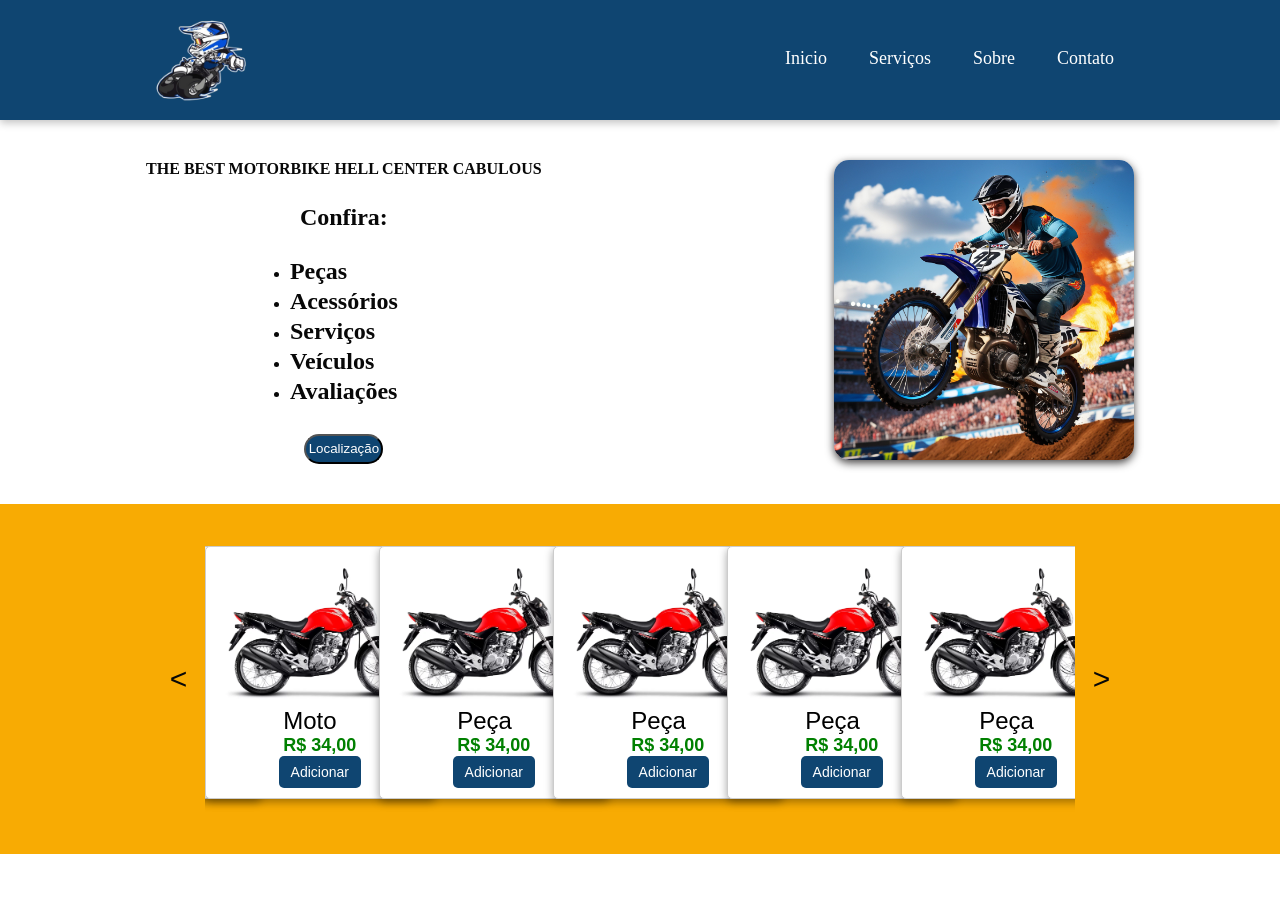
<file: index.html>
<!DOCTYPE html>
<html lang="pt-br">
<head>
    <meta charset="UTF-8">
    <meta http-equiv="X-UA-Compatible" content="IE=edge">
    <meta name="viewport" content="width=device-width, initial-scale=1.0">
    <link rel="stylesheet" href="style.css">
    <title>MotoDez</title>
</head>
<body>
    <header id="header-site">
        <div id="img-header">
            <img src="./imagem/motinha.png" alt="">
        </div>

        <nav id="nav-header">
            <div id="box-btn-hamburguer">
                <button id="btn-hamburguer">
                    <div></div>
                    <div></div>
                    <div></div>
                </button>
            </div>
            <ul>
                <li class="item-nav-header">
                    <a href="#">Inicio</a>
                </li>
                <li class="item-nav-header">
                    <a href="#">Serviços</a>
                </li>
                <li class="item-nav-header">
                    <a href="#">Sobre</a>
                </li>
                <li class="item-nav-header">
                    <a href="#">Contato</a>
                </li>
            </ul>
        </nav>

    </header>
    <section id="sec-inicio">
        <div id="txt-inicio">
        <h4>THE BEST MOTORBIKE HELL CENTER CABULOUS </h4>
        
        <h2>
            Confira:
        </h2>
        <ul class="inicio-li">
            <li>
                <a href="#">
                    <h2>Peças</h2>
                </a>
            </li>
            <li>
                <a href="#">
                    <h2>Acessórios</h2>
                </a>
            </li>
            <li>
                <a href="#">
                    <h2>Serviços</h2>
                </a>
            </li>
            <li>
                <a href="#">
                    <h2>Veículos</h2>
                </a>
            </li>
            <li>
                <a href="#">
                    <h2>Avaliações</h2>
                </a>
            </li>
        </ul>
        <button>Localização</button>
        </div>
        <div id="img-inicio">
        <img src="imagem/leonardoMOTOOOO.jpg">
        </div>
    </section>

    <section id="sec-carousel">

        <div class="carousel">
            <div class="nav nav-left">
                <button><</button>
            </div>

            <div class="carousel-content">
                <div class="slide">
                    <div class="conteudo-produto">
                        <div class="box-img-produto">
                            <img src="./imagem/257370-1 (1).webp" alt="Hamburger Mexicano">
                        </div>
                        <div class="info-produto">
                            <h2>Moto</h2>
                            <span>R$ 34,00</span>
                        </div>
                        <div class="box-cta">
                            <button class="cta-produto">
                                Adicionar
                            </button>
                        </div>
                    </div>
                </div>
                <div class="slide">
                    <div class="conteudo-produto">
                        <div class="box-img-produto">
                            <img src="./imagem/257370-1 (1).webp" alt="Hamburger Mexicano">
                        </div>
                        <div class="info-produto">
                            <h2>Peça</h2>
                            <span>R$ 34,00</span>
                        </div>
                        <div class="box-cta">
                            <button class="cta-produto">
                                Adicionar
                            </button>
                        </div>
                    </div>
                </div>
                <div class="slide">
                    <div class="conteudo-produto">
                        <div class="box-img-produto">
                            <img src="./imagem/257370-1 (1).webp" alt="Hamburger Mexicano">
                        </div>
                        <div class="info-produto">
                            <h2>Peça</h2>
                            <span>R$ 34,00</span>
                        </div>
                        <div class="box-cta">
                            <button class="cta-produto">
                                Adicionar
                            </button>
                        </div>
                    </div>
                </div>
                <div class="slide">
                    <div class="conteudo-produto">
                        <div class="box-img-produto">
                            <img src="./imagem/257370-1 (1).webp" alt="Hamburger Mexicano">
                        </div>
                        <div class="info-produto">
                            <h2>Peça</h2>
                            <span>R$ 34,00</span>
                        </div>
                        <div class="box-cta">
                            <button class="cta-produto">
                                Adicionar
                            </button>
                        </div>
                    </div>
                </div>
                <div class="slide">
                    <div class="conteudo-produto">
                        <div class="box-img-produto">
                            <img src="./imagem/257370-1 (1).webp" alt="Hamburger Mexicano">
                        </div>
                        <div class="info-produto">
                            <h2>Peça</h2>
                            <span>R$ 34,00</span>
                        </div>
                        <div class="box-cta">
                            <button class="cta-produto">
                                Adicionar
                            </button>
                        </div>
                    </div>
                </div>
            </div>

            <div class="nav nav-right">
                <button>></button>
            </div>
        </div>
    </section>

    
    <!-- <section id="sec-formulario">
        <form id="formulario">
            <div>
                <label for="usuario">Usuario:</label>
                <input type="text" id="usuario" required>
            </div>
            
            <div>
                <label for="senha">Senha:</label>
                <input type="password" name="senha" id="senha">
                <button id="ver-senha">Ver Senha</button>
            </div>

            <input type="submit" value="Entrar">
        </form>
    </section> -->
   
</body>
<script>
    document.addEventListener('DOMContentLoaded', function() {

        var valorUsuario;

        var btnHamburguer = document.getElementById("btn-hamburguer");
        var navHeader = document.querySelector("#nav-header ul");

        // Adiciona evento de clique no botão hamburguer para alternar o menu
        btnHamburguer.addEventListener('click', function(evento) {
            evento.preventDefault();

            navHeader.classList.toggle('ativo');
            btnHamburguer.classList.toggle('ativo');
        });

        var carousel = document.querySelector('.carousel');
        var carouselContent = document.querySelector('.carousel-content');
        var slides = document.querySelectorAll('.slide');
        var arrayOfSlides = Array.prototype.slice.call(slides); // Transformando NodeList em array
        var carouselDisplaying;
        var screenSize;
        setScreenSize(); // Inicializa o tamanho da tela
        var lengthOfSlide;

        // Função para adicionar um clone do último slide no início
        function addClone() {
            var lastSlide = carouselContent.lastElementChild.cloneNode(true);
            lastSlide.style.left = (-lengthOfSlide) + 'px';
            carouselContent.insertBefore(lastSlide, carouselContent.firstChild);
        }

        // Função para remover o primeiro slide (clone)
        function removeClone() {
            var firstSlide = carouselContent.firstChild;
            firstSlide.parentNode.removeChild(firstSlide);
        }

        // Movimenta os slides para a direita
        function moveSlideRight() {
            var slides = document.querySelectorAll('.slide');
            var slideArray = Array.prototype.slice.call(slides);
            var width = 0;

            slideArray.forEach(function(elemento) {
                elemento.style.left = width + 'px';
                width += lengthOfSlide;
            });
            addClone();
        }
        moveSlideRight(); // Move os slides ao carregar a página

        // Movimenta os slides para a esquerda
        function moveSlideLeft() {
            var slides = document.querySelectorAll('.slide');
            var slideArray = Array.prototype.slice.call(slides);
            slideArray = slideArray.reverse();
            var maxWidth = (slideArray.length - 1) * lengthOfSlide;

            slideArray.forEach(function(elemento) {
                maxWidth -= lengthOfSlide;
                elemento.style.left = maxWidth + 'px';
            });
        }

        // Atualiza o layout conforme o tamanho da tela
        window.addEventListener('resize', setScreenSize);

        // Define quantos slides serão exibidos de acordo com o tamanho da tela
        function setScreenSize() {
            if (window.innerWidth >= 500) {
                carouselDisplaying = 5;
            } else if (window.innerWidth >= 300) {
                carouselDisplaying = 2;
            } else {
                carouselDisplaying = 1;
            }
            getScreenSize();
        }

        // Ajusta o tamanho e posição de cada slide
        function getScreenSize() {
            var slides = document.querySelectorAll('.slide');
            var slideArray = Array.prototype.slice.call(slides);
            lengthOfSlide = (carousel.offsetWidth / carouselDisplaying);
            var initialWidth = -lengthOfSlide;

            slideArray.forEach(function(elemento) {
                elemento.style.width = lengthOfSlide + 'px';
                elemento.style.left = initialWidth + 'px';
                initialWidth += lengthOfSlide;
            });
        }

        var rightNav = document.querySelector('.nav-right');
        rightNav.addEventListener('click', moveLeft);

        var moving = true;

        // Move os slides para a direita
        function moveRight() {
            if (moving) {
                moving = false;
                var lastSlide = carouselContent.lastElementChild;
                lastSlide.parentNode.removeChild(lastSlide);
                carouselContent.insertBefore(lastSlide, carouselContent.firstChild);
                removeClone();
                var firstSlide = carouselContent.firstElementChild;
                firstSlide.addEventListener('transitionend', activateAgain);
                moveSlideRight();
            }
        }

        // Reativa a movimentação após a transição
        function activateAgain() {
            var firstSlide = carouselContent.firstElementChild;
            moving = true;
            firstSlide.removeEventListener('transitionend', activateAgain);
        }

        var leftNav = document.querySelector('.nav-left');
        leftNav.addEventListener('click', moveRight);

        // Move os slides para a esquerda
        function moveLeft() {
            if (moving) {
                moving = false;
                removeClone();
                var firstSlide = carouselContent.firstElementChild;
                firstSlide.addEventListener('transitionend', replaceToEnd);
                moveSlideLeft();
            }
        }

        // Move o primeiro slide para o fim e adiciona o clone
        function replaceToEnd() {
            var firstSlide = carouselContent.firstElementChild;
            firstSlide.parentNode.removeChild(firstSlide);
            carouselContent.appendChild(firstSlide);
            firstSlide.style.left = ((arrayOfSlides.length - 1) * lengthOfSlide) + 'px';
            addClone();
            moving = true;
            firstSlide.removeEventListener('transitionend', replaceToEnd);
        }

        // Detecta o movimento do mouse
        carouselContent.addEventListener('mousedown', seeMovement);

        var initialX;
        var initialPos;

        function seeMovement(evento) {
            initialX = evento.clientX;
            getInitialPos();
            carouselContent.addEventListener('mousemove', slightMove);
            document.addEventListener('mouseup', moveBasedOnMouse);
        }

        function slightMove(evento) {
            if (moving) {
                var movingX = evento.clientX;
                var difference = initialX - movingX;
                if (Math.abs(difference) < (lengthOfSlide / 4)) {
                    slightMoveSlides(difference);
                }
            }
        }

        // Captura a posição inicial dos slides
        function getInitialPos() {
            var slides = document.querySelectorAll('.slide');
            var slidesArray = Array.prototype.slice.call(slides);
            initialPos = [];

            slidesArray.forEach(function(elemento) {
                var left = Math.floor(parseInt(elemento.style.left.slice(0, -2), 10));
                initialPos.push(left);
            });
        }

        // Move os slides conforme a posição do mouse
        function slightMoveSlides(newX) {
            var slides = document.querySelectorAll('.slide');
            var slidesArray = Array.prototype.slice.call(slides);

            slidesArray.forEach(function(elemento, i) {
                var oldLeft = initialPos[i];
                elemento.style.left = (oldLeft + newX) + 'px';
            });
        }

        // Move os slides com base no movimento do mouse
        function moveBasedOnMouse(evento) {
            var finalX = evento.clientX;
            if (initialX - finalX > 0) {
                moveRight();
            } else if (initialX - finalX < 0) {
                moveLeft();
            }

            document.removeEventListener('mouseup', moveBasedOnMouse);
            carouselContent.removeEventListener('mousemove', slightMove);
        }

    });
</script>
</html>
</file>
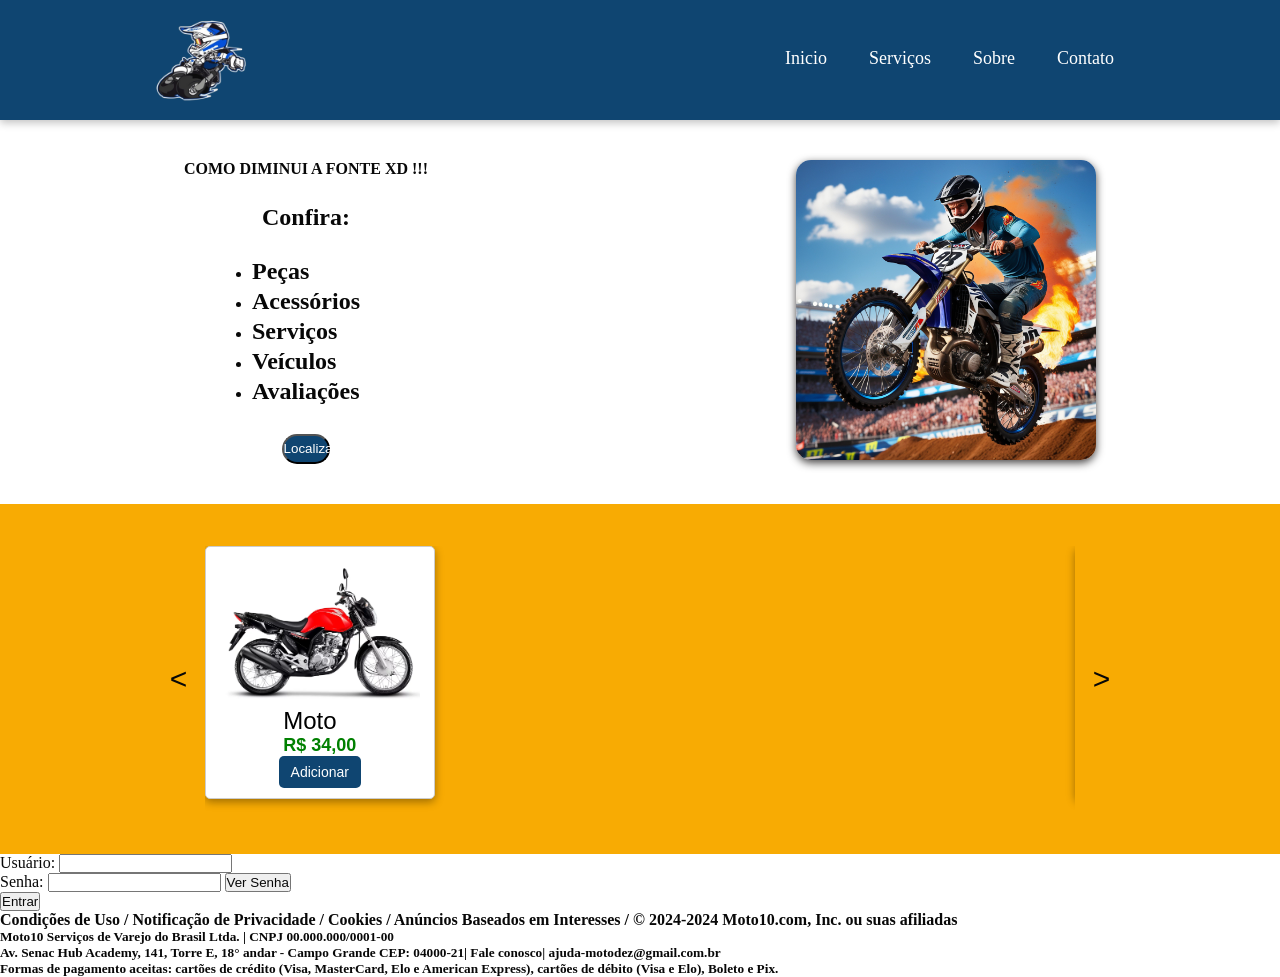
<file: index.atualizado.html>
<!DOCTYPE html>
<html lang="pt-br">
<head>
    <meta charset="UTF-8">
    <meta http-equiv="X-UA-Compatible" content="IE=edge">
    <meta name="viewport" content="width=device-width, initial-scale=1.0">
    <link rel="stylesheet" href="style.css">
    <title>MotoDez</title>
</head>
<body>
    <header id="header-site">
        <div id="img-header">
            <img src="./imagem/motinha.png" alt="">
        </div>

        <nav id="nav-header">
            <div id="box-btn-hamburguer">
                <button id="btn-hamburguer">
                    <div></div>
                    <div></div>
                    <div></div>
                </button>
            </div>
            <ul>
                <li class="item-nav-header">
                    <a href="#">Inicio</a>
                </li>
                <li class="item-nav-header">
                    <a href="#">Serviços</a>
                </li>
                <li class="item-nav-header">
                    <a href="#">Sobre</a>
                </li>
                <li class="item-nav-header">
                    <a href="#">Contato</a>
                </li>
            </ul>
        </nav>

    </header>
    <section id="sec-inicio">
        <div id="txt-inicio">
        <h4>COMO DIMINUI A FONTE XD !!! </h4>
        
        <h2>
            Confira:
        </h2>
        <ul class="inicio-li">
            <li>
                <a href="#">
                    <h2>Peças</h2>
                </a>
            </li>
            <li>
                <a href="#">
                    <h2>Acessórios</h2>
                </a>
            </li>
            <li>
                <a href="#">
                    <h2>Serviços</h2>
                </a>
            </li>
            <li>
                <a href="#">
                    <h2>Veículos</h2>
                </a>
            </li>
            <li>
                <a href="#">
                    <h2>Avaliações</h2>
                </a>
            </li>
        </ul>
        <button>Localização</button>
        </div>
        <div id="img-inicio">
        <img src="imagem/leonardoMOTOOOO.jpg">
        </div>
    </section>

    <section id="sec-carousel">

        <div class="carousel">
            <div class="nav nav-left">
                <button><</button>
            </div>

            <div class="carousel-content">
                <div class="slide">
                    <div class="conteudo-produto">
                        <div class="box-img-produto">
                            <img src="./imagem/257370-1 (1).webp" alt="Hamburger Mexicano">
                        </div>
                        <div class="info-produto">
                            <h2>Moto</h2>
                            <span>R$ 34,00</span>
                        </div>
                        <div class="box-cta">
                            <button class="cta-produto">
                                Adicionar
                            </button>
                        </div>
                    </div>
                </div>
                <div class="slide">
                    <div class="conteudo-produto">
                        <div class="box-img-produto">
                            <img src="./imagem/257370-1 (1).webp" alt="Hamburger Mexicano">
                        </div>
                        <div class="info-produto">
                            <h2>Peça</h2>
                            <span>R$ 34,00</span>
                        </div>
                        <div class="box-cta">
                            <button class="cta-produto">
                                Adicionar
                            </button>
                        </div>
                    </div>
                </div>
                <div class="slide">
                    <div class="conteudo-produto">
                        <div class="box-img-produto">
                            <img src="./imagem/257370-1 (1).webp" alt="Hamburger Mexicano">
                        </div>
                        <div class="info-produto">
                            <h2>Peça</h2>
                            <span>R$ 34,00</span>
                        </div>
                        <div class="box-cta">
                            <button class="cta-produto">
                                Adicionar
                            </button>
                        </div>
                    </div>
                </div>
                <div class="slide">
                    <div class="conteudo-produto">
                        <div class="box-img-produto">
                            <img src="./imagem/257370-1 (1).webp" alt="Hamburger Mexicano">
                        </div>
                        <div class="info-produto">
                            <h2>Peça</h2>
                            <span>R$ 34,00</span>
                        </div>
                        <div class="box-cta">
                            <button class="cta-produto">
                                Adicionar
                            </button>
                        </div>
                    </div>
                </div>
                <div class="slide">
                    <div class="conteudo-produto">
                        <div class="box-img-produto">
                            <img src="./imagem/257370-1 (1).webp" alt="Hamburger Mexicano">
                        </div>
                        <div class="info-produto">
                            <h2>Peça</h2>
                            <span>R$ 34,00</span>
                        </div>
                        <div class="box-cta">
                            <button class="cta-produto">
                                Adicionar
                            </button>
                        </div>
                    </div>
                </div>
            </div>

            <div class="nav nav-right">
                <button>></button>
            </div>
        </div>
    </section>

    
    <section id="sec-formulario">
        <form id="formulario">
            <div id="form-usuario">
                <label for="usuario">Usuário:</label>
                <input type="text" id="usuario" required>
            </div>
            
            <div id="form-senha">
                <label for="senha">Senha:</label>
                <input type="password" name="senha" id="senha">
                <button id="ver-senha" type="button">Ver Senha</button>
            </div>
    
            <input type="submit" value="Entrar">
        </form>
    </section>
    <footer id='rodape'>
        <h4>Condições de Uso /
            Notificação de Privacidade /
            Cookies /
            Anúncios Baseados em Interesses /
            © 2024-2024 Moto10.com, Inc. ou suas afiliadas
        </h4>
        <h5>
            Moto10 Serviços de Varejo do Brasil Ltda. | CNPJ 00.000.000/0001-00<p></p>
Av. Senac Hub Academy, 141, Torre E, 18° andar - Campo Grande CEP: 04000-21| Fale conosco| ajuda-motodez@gmail.com.br <p></p>
Formas de pagamento aceitas: cartões de crédito (Visa, MasterCard, Elo e American Express), cartões de débito (Visa e Elo), Boleto e Pix.
        </h5>
    </footer>
   
</body>
<script>
    document.addEventListener('DOMContentLoaded', function() {

        var valorUsuario;

        var btnHamburguer = document.getElementById("btn-hamburguer");
        var navHeader = document.querySelector("#nav-header ul");

        // Adiciona evento de clique no botão hamburguer para alternar o menu
        btnHamburguer.addEventListener('click', function(evento) {
            evento.preventDefault();

            navHeader.classList.toggle('ativo');
            btnHamburguer.classList.toggle('ativo');
        });
         // Seleciona o botão e o campo de senha
    const btnVerSenha = document.getElementById('ver-senha');
    const inputSenha = document.getElementById('senha');

    // Adiciona o evento de clique ao botão
    btnVerSenha.addEventListener('click', function(event) {
        // Previne que o botão submeta o formulário
        event.preventDefault();
        
        // Alterna entre 'password' e 'text' para o campo de senha
        if (inputSenha.type === 'password') {
            inputSenha.type = 'text';
            btnVerSenha.textContent = 'Esconder Senha';  // Altera o texto do botão
        } else {
            inputSenha.type = 'password';
            btnVerSenha.textContent = 'Ver Senha';  // Volta o texto original
        }
    });

        var carousel = document.querySelector('.carousel');
        var carouselContent = document.querySelector('.carousel-content');
        var slides = document.querySelectorAll('.slide');
        var arrayOfSlides = Array.prototype.slice.call(slides); // Transformando NodeList em array
        var carouselDisplaying;
        var screenSize;
        setScreenSize(); // Inicializa o tamanho da tela
        var lengthOfSlide;

        // Função para adicionar um clone do último slide no início
        function addClone() {
            var lastSlide = carouselContent.lastElementChild.cloneNode(true);
            lastSlide.style.left = (-lengthOfSlide) + 'px';
            carouselContent.insertBefore(lastSlide, carouselContent.firstChild);
        }

        // Função para remover o primeiro slide (clone)
        function removeClone() {
            var firstSlide = carouselContent.firstChild;
            firstSlide.parentNode.removeChild(firstSlide);
        }

        // Movimenta os slides para a direita
        function moveSlideRight() {
            var slides = document.querySelectorAll('.slide');
            var slideArray = Array.prototype.slice.call(slides);
            var width = 0;

            slideArray.forEach(function(elemento) {
                elemento.style.left = width + 'px';
                width += lengthOfSlide;
            });
            addClone();
        }
        moveSlideRight(); // Move os slides ao carregar a página

        // Movimenta os slides para a esquerdaa
        function moveSlideLeft() {
            var slides = document.querySelectorAll('.slide');
            var slideArray = Array.prototype.slice.call(slides);
            slideArray = slideArray.reverse();
            var maxWidth = (slideArray.length - 1) * lengthOfSlide;

            slideArray.forEach(function(elemento) {
                maxWidth -= lengthOfSlide;
                elemento.style.left = maxWidth + 'px';
            });
        }

        // Atualiza o layout conforme o tamanho da tela
        window.addEventListener('resize', setScreenSize);

        // Define quantos slides serão exibidos de acordo com o tamanho da tela
        function setScreenSize() {
            if (window.innerWidth >= 525) {
                carouselDisplaying = 1;} 
            // } else if (window.innerWidth = 300) {
            //     carouselDisplaying = 1;} 
            else if (window.innerWidth = 786 ) {
                carouselDisplaying = 2 ;
            }
             else {
                carouselDisplaying = 5;
            }
            getScreenSize();
        }

        // Ajusta o tamanho e posição de cada slide
        function getScreenSize() {
            var slides = document.querySelectorAll('.slide');
            var slideArray = Array.prototype.slice.call(slides);
            lengthOfSlide = (carousel.offsetWidth / carouselDisplaying);
            var initialWidth = -lengthOfSlide;

            slideArray.forEach(function(elemento) {
                elemento.style.width = lengthOfSlide + 'px';
                elemento.style.left = initialWidth + 'px';
                initialWidth += lengthOfSlide;
            });
        }

        var rightNav = document.querySelector('.nav-right');
        rightNav.addEventListener('click', moveLeft);

        var moving = true;

        // Move os slides para a direita
        function moveRight() {
            if (moving) {
                moving = false;
                var lastSlide = carouselContent.lastElementChild;
                lastSlide.parentNode.removeChild(lastSlide);
                carouselContent.insertBefore(lastSlide, carouselContent.firstChild);
                removeClone();
                var firstSlide = carouselContent.firstElementChild;
                firstSlide.addEventListener('transitionend', activateAgain);
                moveSlideRight();
            }
        }

        // Reativa a movimentação após a transição
        function activateAgain() {
            var firstSlide = carouselContent.firstElementChild;
            moving = true;
            firstSlide.removeEventListener('transitionend', activateAgain);
        }

        var leftNav = document.querySelector('.nav-left');
        leftNav.addEventListener('click', moveRight);

        // Move os slides para a esquerda
        function moveLeft() {
            if (moving) {
                moving = false;
                removeClone();
                var firstSlide = carouselContent.firstElementChild;
                firstSlide.addEventListener('transitionend', replaceToEnd);
                moveSlideLeft();
            }
        }

        // Move o primeiro slide para o fim e adiciona o clone
        function replaceToEnd() {
            var firstSlide = carouselContent.firstElementChild;
            firstSlide.parentNode.removeChild(firstSlide);
            carouselContent.appendChild(firstSlide);
            firstSlide.style.left = ((arrayOfSlides.length - 1) * lengthOfSlide) + 'px';
            addClone();
            moving = true;
            firstSlide.removeEventListener('transitionend', replaceToEnd);
        }

        // Detecta o movimento do mouse
        carouselContent.addEventListener('mousedown', seeMovement);

        var initialX;
        var initialPos;

        function seeMovement(evento) {
            initialX = evento.clientX;
            getInitialPos();
            carouselContent.addEventListener('mousemove', slightMove);
            document.addEventListener('mouseup', moveBasedOnMouse);
        }

        function slightMove(evento) {
            if (moving) {
                var movingX = evento.clientX;
                var difference = initialX - movingX;
                if (Math.abs(difference) < (lengthOfSlide / 4)) {
                    slightMoveSlides(difference);
                }
            }
        }

        // Captura a posição inicial dos slides
        function getInitialPos() {
            var slides = document.querySelectorAll('.slide');
            var slidesArray = Array.prototype.slice.call(slides);
            initialPos = [];

            slidesArray.forEach(function(elemento) {
                var left = Math.floor(parseInt(elemento.style.left.slice(0, -2), 10));
                initialPos.push(left);
            });
        }

        // Move os slides conforme a posição do mouse
        function slightMoveSlides(newX) {
            var slides = document.querySelectorAll('.slide');
            var slidesArray = Array.prototype.slice.call(slides);

            slidesArray.forEach(function(elemento, i) {
                var oldLeft = initialPos[i];
                elemento.style.left = (oldLeft + newX) + 'px';
            });
        }

        // Move os slides com base no movimento do mouse
        function moveBasedOnMouse(evento) {
            var finalX = evento.clientX;
            if (initialX - finalX > 0) {
                moveRight();
            } else if (initialX - finalX < 0) {
                moveLeft();
            }

            document.removeEventListener('mouseup', moveBasedOnMouse);
            carouselContent.removeEventListener('mousemove', slightMove);
        }

    });
</script>
</html>
</file>
<file: style.css>
*{
    margin: 0;
    padding: 0;
    list-style: none;
    text-decoration: none;
    color: rgb(8, 8, 8);
}

#header-site{
    padding: 10px 150px ;
    background-color: #0f4571;
    display: flex;
    flex-direction: row;
    align-items: center;
    justify-content: space-between;
    position: relative;
    box-shadow: rgba(0, 0, 0, 0.24) 0px 3px 8px;
}

#header-site #img-header{
    width: 100px;
    height: 100px;
}

#header-site #img-header img{
    height: 100%;
    width: 100%;
    object-fit: cover;
    object-position: center;   
}

#header-site #nav-header{
    padding: 5px 0;
    height: 40px;
}

#header-site #nav-header #box-btn-hamburguer{
    display: none;
}

#header-site #nav-header #box-btn-hamburguer #btn-hamburguer{
    background: transparent;
    border: none;
}

#header-site #nav-header #box-btn-hamburguer div{
    height: 5px;
    width: 40px;
    background-color: #f5f5f5;
    margin-bottom: 5px;
    border-radius: 5px;
}

#header-site #nav-header #box-btn-hamburguer #btn-hamburguer.ativo div{
    display: none;
}

#header-site #nav-header #box-btn-hamburguer #btn-hamburguer.ativo div:first-child{
    display: block;
    position: relative;
    margin: 0;
    transform: translate(2%,72%) rotate(225deg);
}

#header-site #nav-header #box-btn-hamburguer #btn-hamburguer.ativo div:last-child{
    display: block;
    position: relative;
    margin: 0;
    transform: translateY(-30%) rotate(-225deg);
}

#header-site #nav-header ul{
    display: flex;
    flex-direction: row;
    gap: 10px;
    height: 100%;
}

#header-site #nav-header ul .item-nav-header{
    height: 100%;
}

#header-site #nav-header ul .item-nav-header a{ 
    padding: 8px 16px;
    display: inline-block;
    color: #ffffff;
    font-size: 18px;
    font-weight: 500;
}

#header-site #nav-header ul .item-nav-header a:hover{ 
    border-bottom: 1px solid #f8c007;
}

.slide{
    width: max-content;
    height: 100%;
    position: absolute;
    z-index: 1;
    transition: left .4s cubic-bezier(.47, .13, .15, .89);
    background-color: #25252500;
}
.conteudo-produto{
    display: flex;
    flex-direction: column;
    align-items: center;
    justify-content: center;
    width: 200px;
    border: 1px solid #ccc;
    border-radius: 5px;
    padding: 10px 14px;
    box-shadow: 0px 3px 9px #0000005c;
    background-color: white;
}
.box-img-produto{
    width: 100%;
    max-width: 200px;
    height: 150px;
}
.box-img-produto img{
    width: 100%;
    height: 100%;
    object-fit: cover;
    object-position: center;
}

.info-produto h2{
    font-family: Arial, Helvetica, sans-serif;
    font-weight: 500;
    font-size: 24px;
    color: rgb(0, 0, 0);
}
.info-produto span{
    font-family: Arial, Helvetica, sans-serif;
    font-weight: 600;
    font-size: 18px;
    color: green;
}
.cta-produto{
    background-color: #0f4571;
    color: #fff;
    font-size: 14px;
    font-weight: 500;
    padding: 8px 12px;
    border-radius: 5px;
    border: none;
}
#sec-inicio{
    display: flex;
    justify-content: space-around;
    margin-top: 40px;
}
#txt-inicio{
    display: flex;
    justify-content: space-between;
    flex-direction: column;
    align-items: center;
}
#sec-inicio img{
    height: 300px;
    width: auto;
    object-fit: cover;
    object-position: center;
    border-radius: 15px;
    box-shadow: 0px 3px 9px rgb(71, 69, 69); 
}
#txt-inicio button{
    background-color: #0f4571;
    color: white;
    height: 30px;
    width: 20%;
    border-radius: 15px;
}
.inicio-li h2:hover{
    border-bottom: 1px solid rgb(236, 187, 24);
}
.inicio-li li{
    height: 30px;
    list-style-type: disc;
}

.carousel{
    position: relative;
    width: 68%;
    height: 266px;
    margin: 0 auto;
}
.nav{
    position: absolute;
    z-index: 50;
    top: 50%;
    transform: translateY(-50%);
}
.nav.nav-left{
    left: -50px;
}
.nav.nav-right{
    right: -50px;
}
.nav button{
    background-color: transparent;
    border: none;
    font-size: 30px;
    padding: 15px;
}
#sec-carousel{
    width: 100%;
    margin-top: 40px;
    height: 350px;
    background-color: #f8ab03;
    align-items: center;
    display: flex;
}

.carousel-content{
    position: relative;
    overflow: hidden;
    transition: width .4s;
    height: 100%;
}

@media (max-width: 525px) {v +
    #header-site #nav-header{
        height: auto;
    }

    #header-site #nav-header #box-btn-hamburguer{
        display: block;
    }

    #header-site #nav-header ul{
        display: none;
        flex-direction: column;
        position: absolute;
        background-color: #f8c007;
        height: fit-content;
    }
    #header-site #nav-header ul.ativo {
        display: block;
        width: 100vw;
        left: 0;
        top: 100%;
    }


}
</file>
